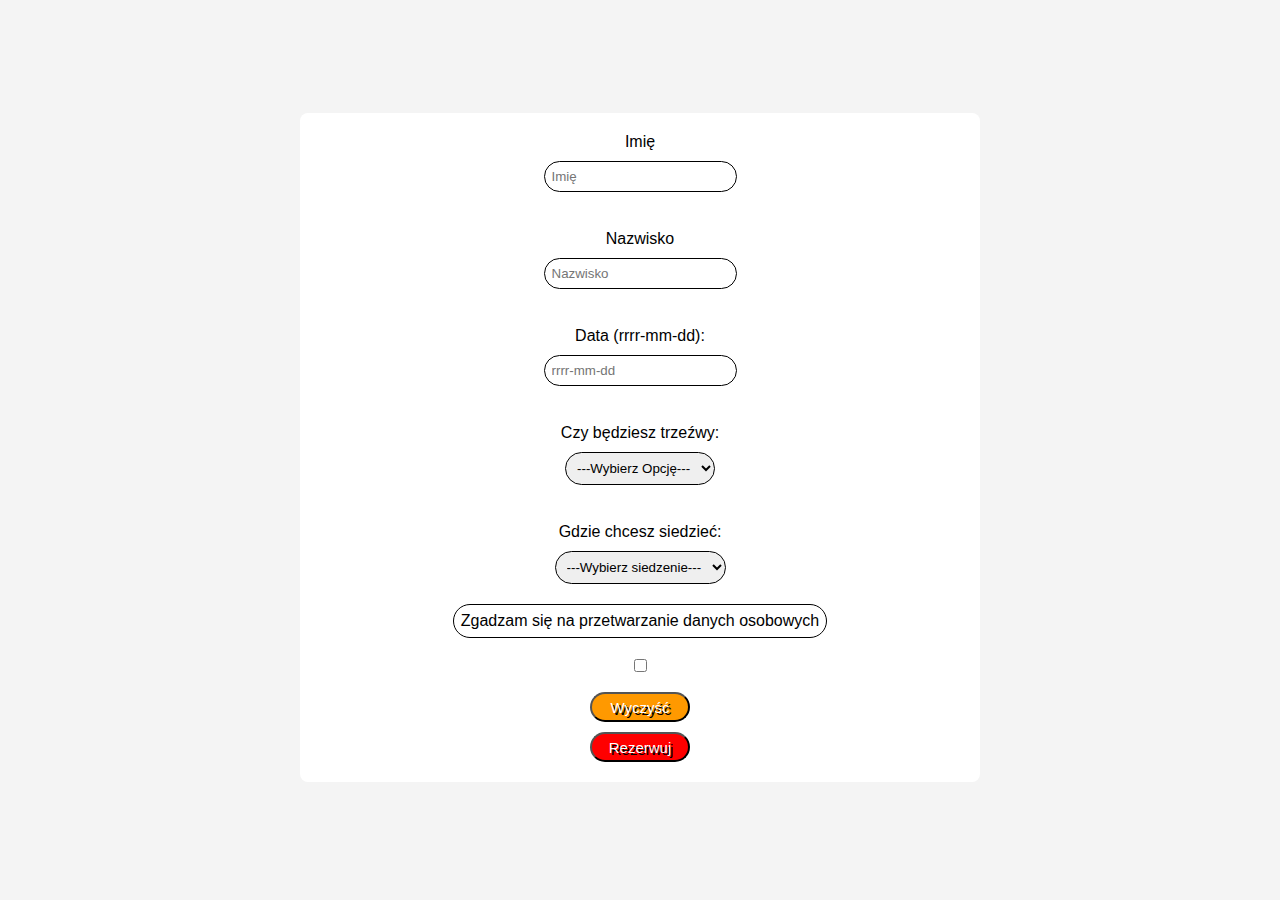
<file: index.html>
<!DOCTYPE html>
<html lang="pl">

<head>
    <meta charset="UTF-8">
    <title>Szymon Braune - Formularz</title>
    <link rel="stylesheet" href="style.css">
</head>

<body>
    <form id="formularz">
        <h1 id="warning">Nieprawidłowa data!</h1>
        <label for="imie">Imię</label>
        <input type="text" id="imie" name="imie" placeholder="Imię" required><br>

        <label for="nazwisko">Nazwisko</label>
        <input type="text" id="nazwisko" name="nazwisko" placeholder="Nazwisko" required><br>

        <label for="data">Data (rrrr-mm-dd):</label>
        <input type="text" id="data" name="data" placeholder="rrrr-mm-dd" onchange="sprawdzDate(this)" required><br>

        <label for="trzezwy">Czy będziesz trzeźwy:</label>
        <select id="trzezwy" name="trzezwy" required>
            <option value="">---Wybierz Opcję---</option>
            <option value="tak">Tak</option>
            <option value="nie">Nie</option>
        </select><br>

        <label for="siedzenie">Gdzie chcesz siedzieć:</label>
        <select id="siedzenie" name="siedzenie" required>
            <option value="">---Wybierz siedzenie---</option>
            <option value="1">Siedzenie 1</option>
            <option value="2">Siedzenie 2</option>
            <option value="3">Siedzenie 3</option>
            <option value="4">Siedzenie 4</option>
            <option value="5">Siedzenie 5</option>
            <option value="6">Siedzenie 6</option>
            <option value="7">Siedzenie 7</option>
            <option value="8">Siedzenie 8</option>
            <option value="9">Siedzenie 9</option>
            <option value="10">Siedzenie 10</option>
        </select>

        <label for="zgoda" id="zgoda-text">Zgadzam się na przetwarzanie danych osobowych</label><br>
        <input type="checkbox" id="zgoda" name="zgoda" required>

        <input type="reset" value="Wyczyść" id="reset">

        <input type="submit" id="submit" value="Rezerwuj">
    </form>

    <script src="script.js"></script>
</body>

</html>
</file>
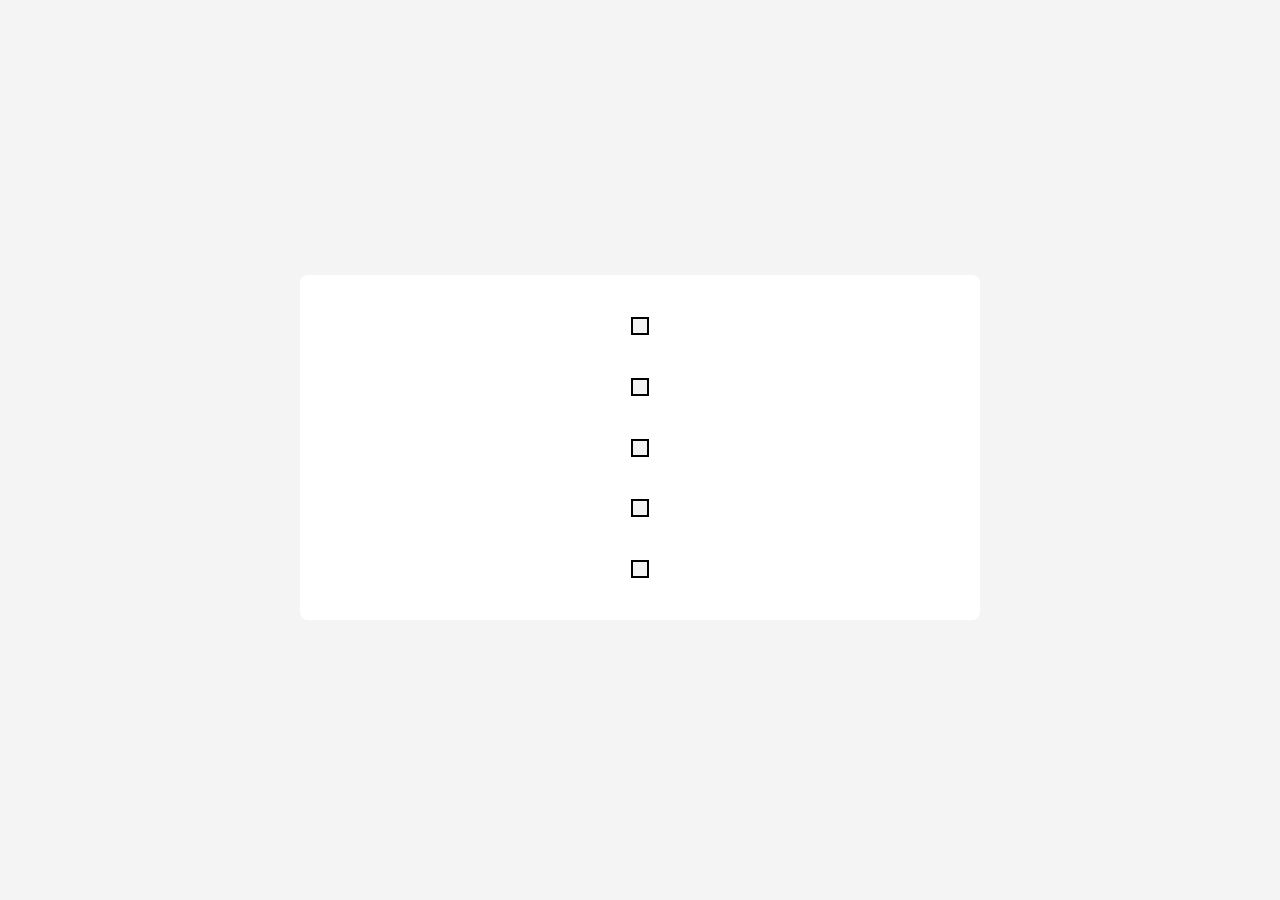
<file: wynik.html>
<!DOCTYPE html>
<html lang="pl">

<head>
    <meta charset="UTF-8">
    <title>Wynik</title>
    <link rel="stylesheet" href="style.css">
</head>

<body>
    <div id="container">
        <h1 id="imie"></h1>
        <h1 id="nazwisko"></h1>
        <h1 id="data"></h1>
        <h1 id="trzezwy"></h1>
        <h1 id="siedzenie"></h1>
    </div>

    <script>
        document.addEventListener('DOMContentLoaded', function () {
            var storedData = localStorage.getItem('formData');

            if (storedData) {
                var formData = JSON.parse(storedData);
                let month = "Stycznia";

                switch (formData.miesiac){
                    case 0:
                        month = "Stycznia";
                        break;
                    case 1:
                        month = "Lutego";
                        break;
                    case 2:
                        month = "Marca";
                        break;
                    case 3:
                        month = "Kwietnia";
                        break;
                    case 4:
                        month = "Maja";
                        break;
                    case 5:
                        month = "Czerwca";
                        break;
                    case 6:
                        month = "Lipca";
                        break;
                    case 7:
                        month = "Sierpnia";
                        break;
                    case 8:
                        month = "Września";
                        break;
                    case 9:
                        month = "Października";
                        break;
                    case 10:
                        month = "Listopada";
                        break;
                    case 11:
                        month = "Grudnia";
                        break;
                }

                document.getElementById('imie').textContent = "Imię: " + formData.imie;
                document.getElementById('nazwisko').textContent = "Nazwisko: " + formData.nazwisko;
                document.getElementById('data').textContent = "Data: " + formData.dzien + " " + month + " " + formData.rok + " Roku";
                document.getElementById('trzezwy').textContent = "Trzeźwy: " + formData.trzezwy;
                document.getElementById('siedzenie').textContent = "Siedzenie: " + formData.siedzenie;
            }
        });
    </script>
</body>

</html>
</file>
<file: style.css>
body {
    font-family: Arial, sans-serif;
    margin: 0;
    padding: 20px;
    background-color: #f4f4f4;
    display: flex;
    justify-content: center;
    align-items: center;
    height: 95vh;
  }
  
  form,
  #container {
    background-color: #fff;
    padding: 20px;
    border-radius: 8px;
    display: flex;
    align-items: center;
    justify-content: center;
    flex-direction: column;
    width: 50vw;
  }
  input[type="text"],
  select {
    margin-bottom: 20px;
    margin-top: 10px;
    border-radius: 20px;
    border: 1px solid black;
    padding: 7px;
  }
  input[type="checkbox"] {
    margin-bottom: 20px;
  }
  #zgoda-text {
    border: 1px solid black;
    border-radius: 25px;
    padding: 7px;
  }
  #submit {
    width: 100px;
    height: 30px;
    background-color: red;
    color: white;
    text-shadow: 2px 2px black;
    font-size: 15px;
    border-radius: 30px;
    transition: 0.1s ease-out;
  }
  #submit:hover {
    background-color: rgb(0, 255, 0);
    color: white;
    text-shadow: 2px 2px black;
    transition: 0.1s ease-in;
  }
  #reset {
    width: 100px;
    height: 30px;
    background-color: rgb(255, 153, 0);
    color: white;
    text-shadow: 2px 2px black;
    font-size: 15px;
    border-radius: 30px;
    transition: 0.1s ease-out;
    margin-bottom: 10px;
  }
  #reset:hover {
    background-color: rgb(255, 251, 0);
    color: white;
    text-shadow: 2px 2px black;
    transition: 0.1s ease-in;
  }
  h1 {
    font-family: "Courier New", Courier, monospace;
    border: 2px solid black;
    padding: 7px;
    background-color: rgba(0, 0, 0, 0.05);
  }
  #warning {
    background-color: red;
    color: white;
    font-size: 20px;
    display: none;
    border-radius: 15px;
    transition: opacity 0.5s ease-out;
  }
  
  @keyframes fadeOut {
    0% {
      display: block;
      opacity: 1;
    }
  
    50% {
      display: block;
      opacity: 0.5;
    }
  
    100% {
      display: none;
      opacity: 0;
    }
  }
</file>
